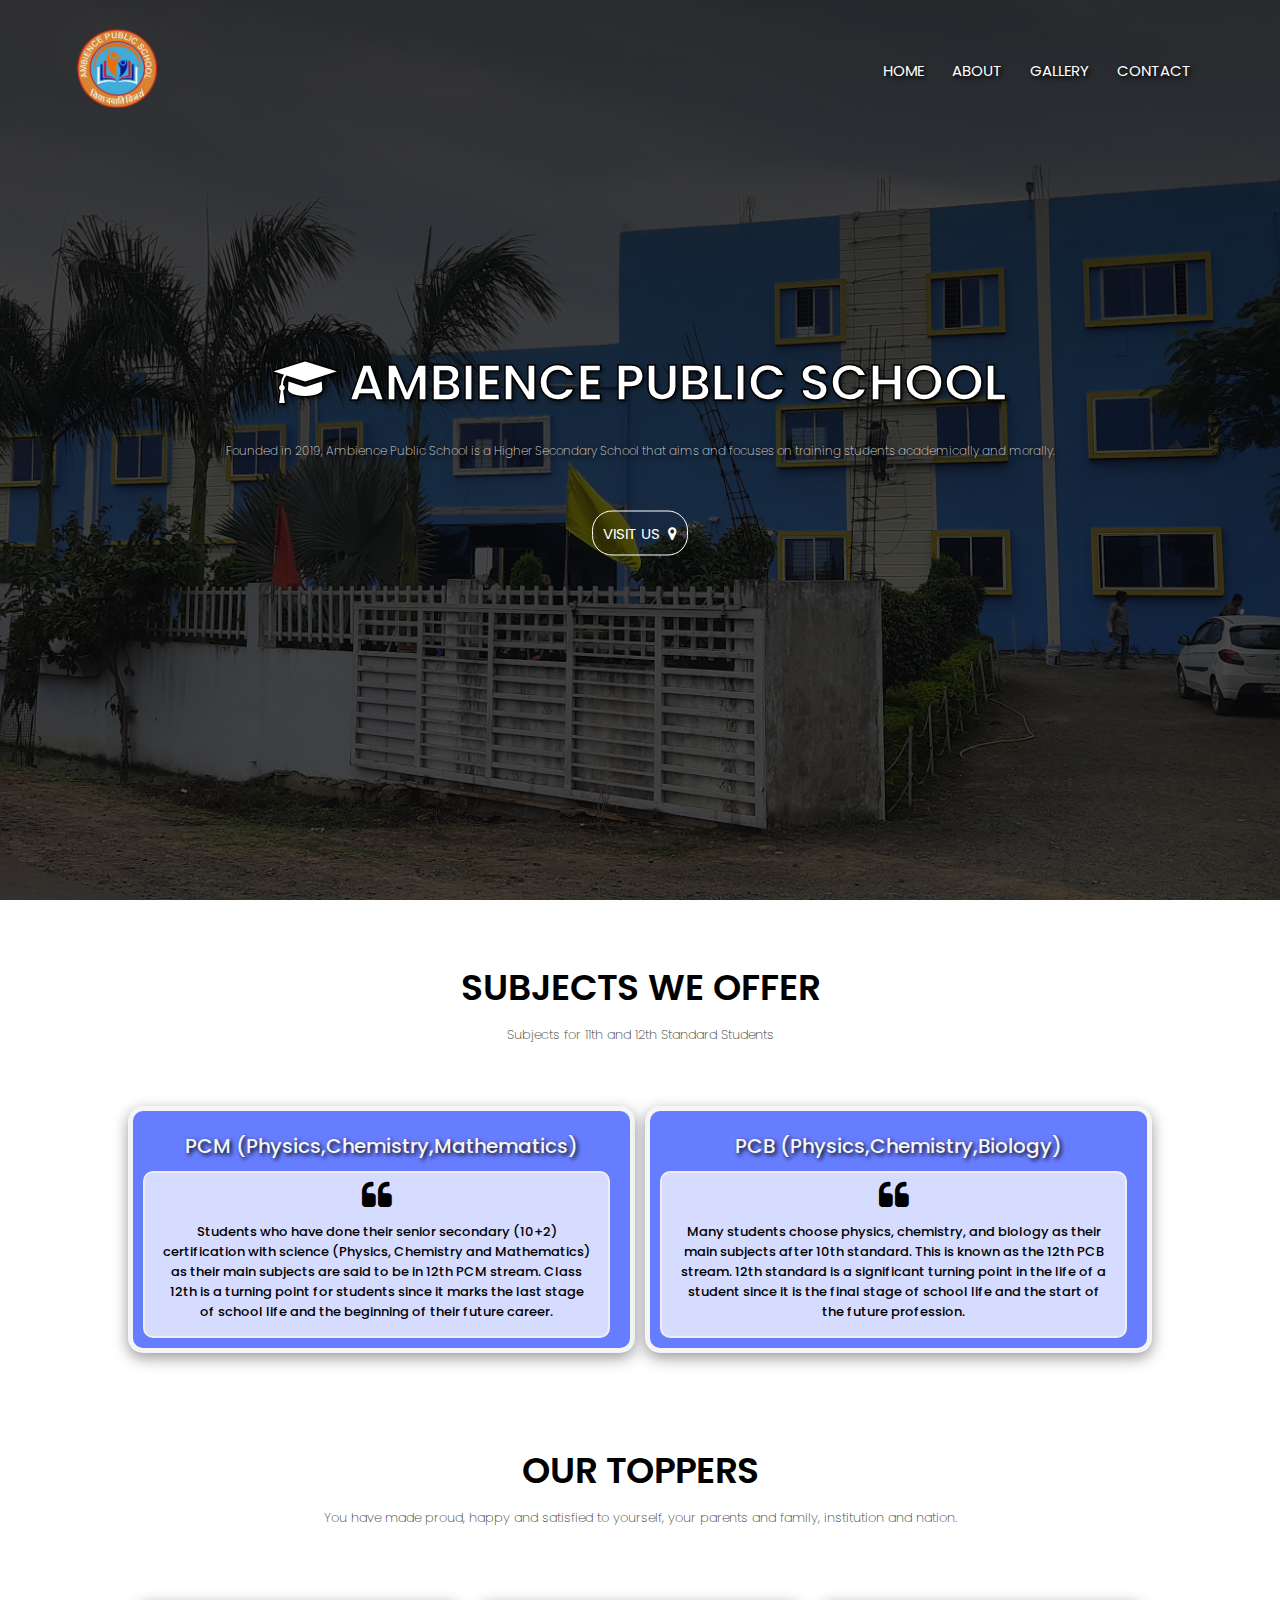
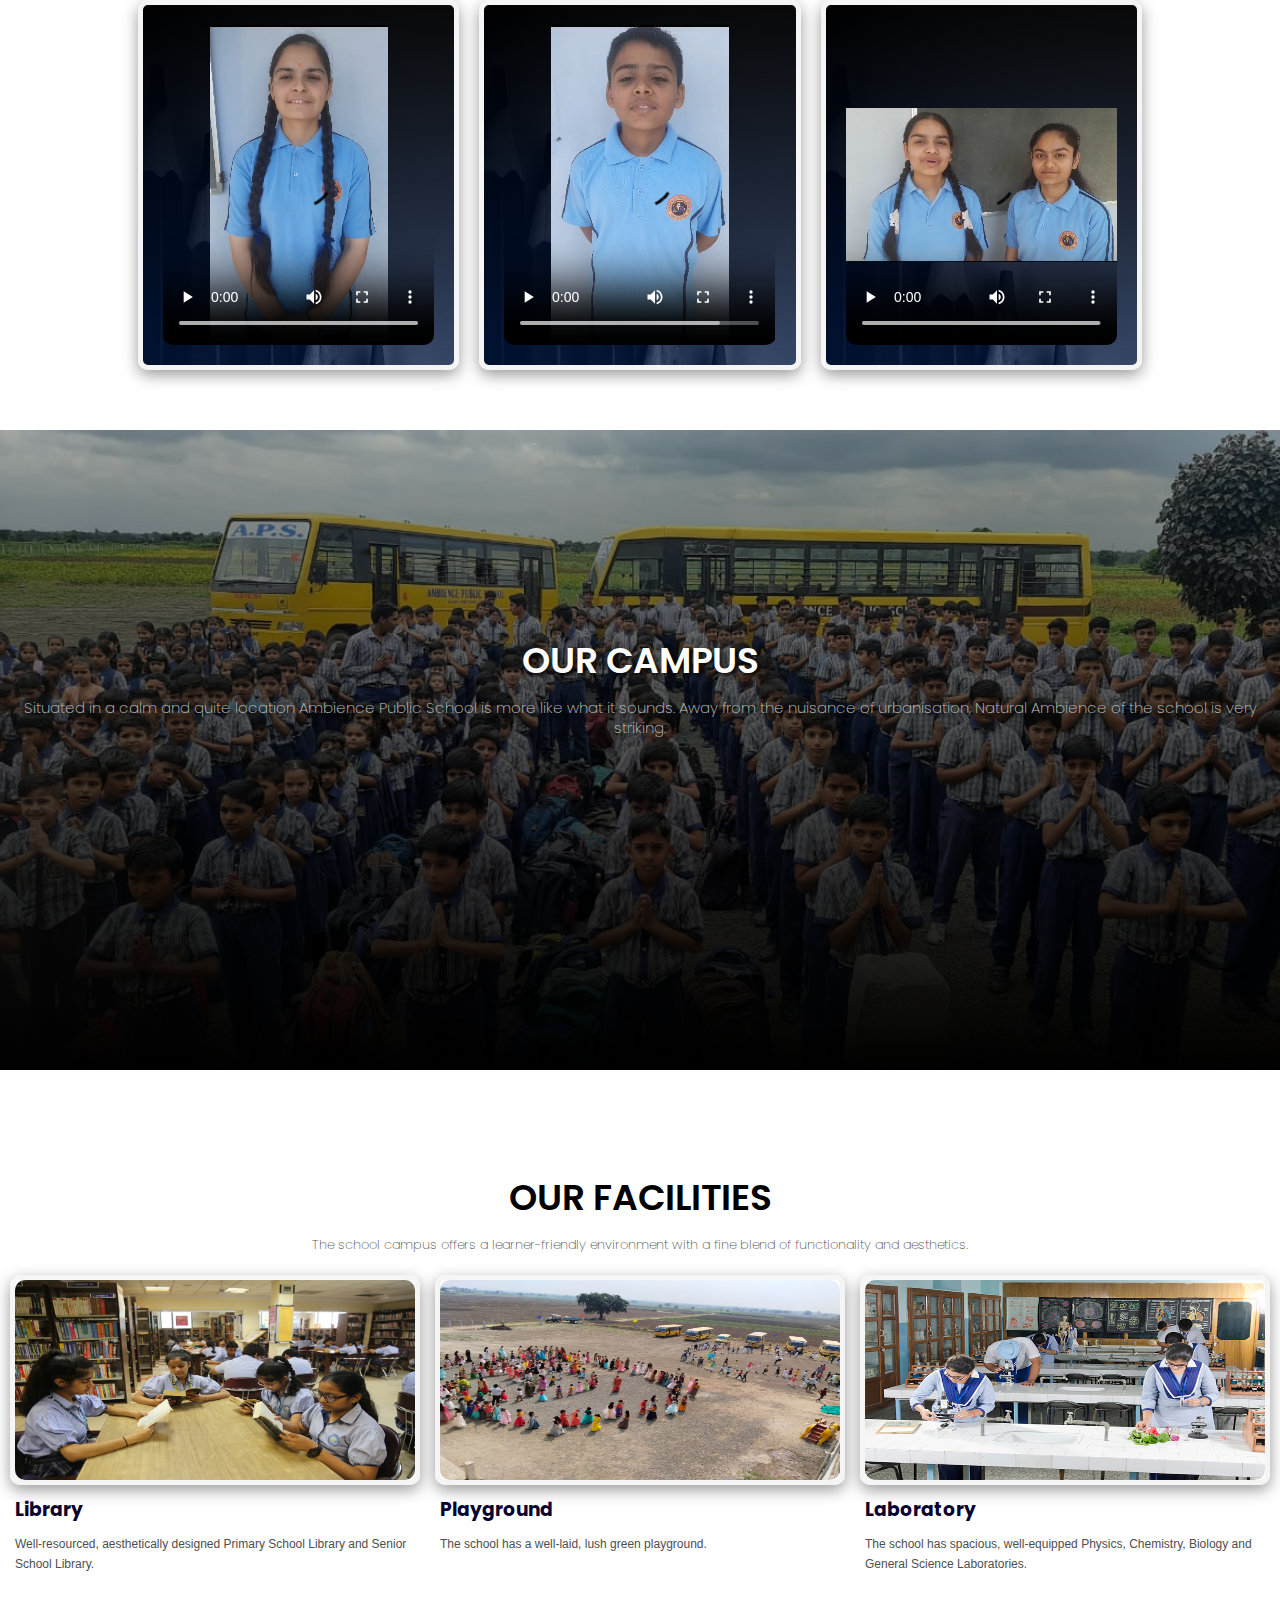
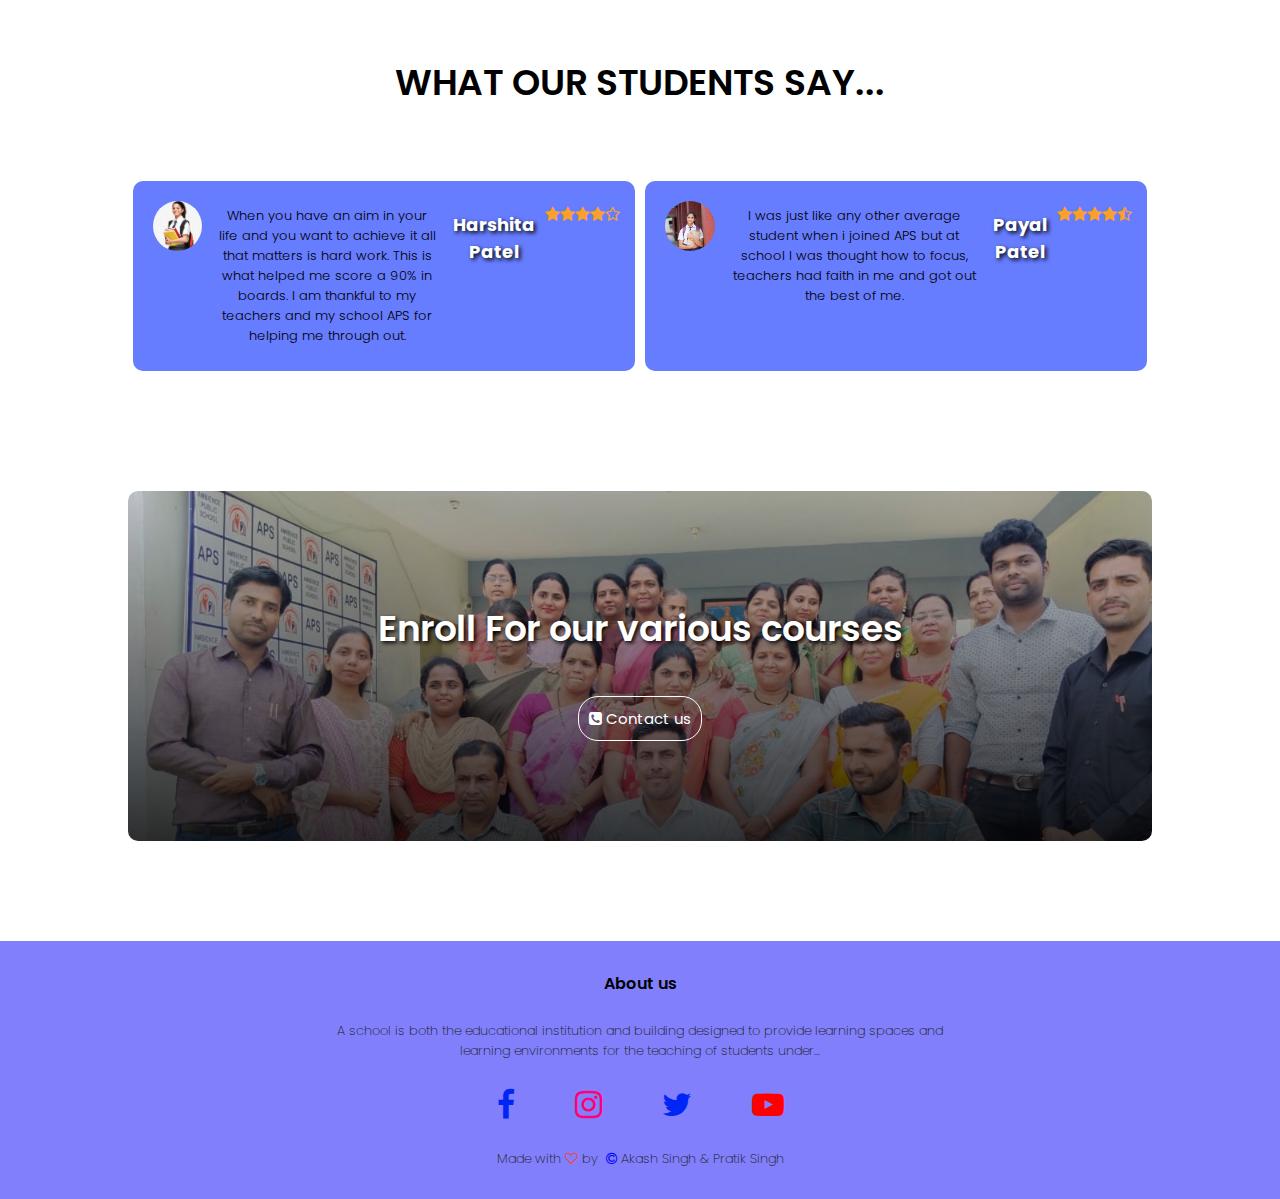
<file: index.html>
<!DOCTYPE html>
<html lang="en">
<head>
    <meta charset="UTF-8">
    <meta name="viewport" content="width=device-width, initial-scale=1.0">
    <title>Ambience Public School</title>
    <link rel="stylesheet" href="style.css">
    <link rel="preconnect" href="https://fonts.googleapis.com">
    <link rel="preconnect" href="https://fonts.gstatic.com" crossorigin>
    <link href="https://fonts.googleapis.com/css2?family=Poppins:ital,wght@0,700;1,400;1,600&display=swap" rel="stylesheet">
     <link rel="stylesheet" href="https://stackpath.bootstrapcdn.com/font-awesome/4.7.0/css/font-awesome.min.css">
</head>
<body>
      <section class="header">
          <nav>
            <a href="index.html"><img src="./img/logo.png" alt=""></a>
            <div class="nav-links" id="navLinks">
                <i class="fa fa-times-circle" onclick="hideMenu()"></i>

                <ul>
                    <li><a href="#">HOME</a></li>
                    <li><a href="About.html">ABOUT</a></li>
                    <li><a href="Gallery.html">GALLERY</a></li>
                    <li><a href="Contact.html">CONTACT</a></li>
                </ul>
            </div>
            <i class="fa fa-tasks" style="color: rgb(255, 255, 255);" onclick="showMenu()"></i>
          </nav>
        
         <div class="text-box">
            <h1><i class="fa fa-graduation-cap" aria-hidden="true"></i> AMBIENCE PUBLIC SCHOOL </h1>
            
            <p class="p">Founded in 2019, Ambience Public School is a Higher Secondary School that aims and focuses on training students academically and morally. </p>
            
            <a href="https://www.google.com/maps/place/AMBIENCE+PUBLIC+SCHOOL/@22.8332725,76.0628598,98m/data=!3m1!1e3!4m14!1m7!3m6!1s0x39631fba2a81c363:0x4382d689009e719d!2sAMBIENCE+PUBLIC+SCHOOL!8m2!3d22.8333852!4d76.0630607!16s%2Fg%2F11fl7bjwnb!3m5!1s0x39631fba2a81c363:0x4382d689009e719d!8m2!3d22.8333852!4d76.0630607!16s%2Fg%2F11fl7bjwnb?hl=en&entry=ttu" class="hero-btn">VISIT US &nbsp;<i class="fa fa-map-marker"></i></a>       
        </div> 


      </section>   
<!-----------------------------------------------Course--------------------------------------------------------------------------------------------------------------->
       

        <section class="course">
    <h1>SUBJECTS WE OFFER</h1>
    <p>Subjects for 11th and 12th Standard Students</p>

    <div class="row">

        <div class="course-col" id="col-1">
            <h3>PCM (Physics,Chemistry,Mathematics)</h3>
            <i class="fa fa-quote-left fa-2x fa-pull-left fa-border" style="color: rgb(0, 0, 0); background-color: rgba(255, 255, 255, 0.733); border-radius: 10px;" aria-hidden="true">
                <p>Students who have done their senior secondary (10+2) certification with science (Physics, Chemistry and Mathematics) as their main subjects are said to be in 12th PCM stream. Class 12th is a turning point for students since it marks the last stage of school life and the beginning of their future career.</p>
            </i>
            
        </div>

        <div class="course-col" id="col-2">
            <h3>PCB (Physics,Chemistry,Biology)</h3>
            <i class="fa fa-quote-left fa-2x fa-pull-left fa-border" style="color: rgb(0, 0, 0); background-color: rgba(255, 255, 255, 0.733); border-radius: 10px;" aria-hidden="true">
                <p>Many students choose physics, chemistry, and biology as their main subjects after 10th standard. This is known as the 12th PCB stream. 12th standard is a significant turning point in the life of a student since it is the final stage of school life and the start of the future profession.</p>
            </i>
        </div>
    </div>
       
</section>



<!------------------------------------------------------------------------------------------------------

        <section class="course">
           <h1>Subjects we Offer</h1>
           <p>Sci High’s unique branding is evident throughout their website. Their brand colors and distinct font is nicely incorporated into the web design.</p>
           
           <div class="row">
                <div class="course-col">
                    <h3>PCB</h3>
                    <i class="fa fa-quote-left fa-2x fa-pull-left fa-border" style="color: rgb(0, 0, 0); background-color: rgba(255, 255, 255, 0.733); border-radius: 10px;" aria-hidden="true"><p>Sci High’s website has dedicated pages for news and events in an easily digestible blog format. Site visitors can scroll through the news page to see recent stories or click through their events calendar to find out about upcoming events.</p></i>
                </div>
                <div class="course-col">
                    <h3>PCM</h3>
                    <i class="fa fa-quote-left fa-2x fa-pull-left fa-border" style="color: rgb(0, 0, 0); background-color: rgba(255, 255, 255, 0.733); border-radius: 10px;" aria-hidden="true"><p>Sci High’s website has dedicated pages for news and events in an easily digestible blog format. Site visitors can scroll through the news page to see recent stories or click through their events calendar to find out about upcoming events.</p></i>
                </div>
                <div class="course-col">
                    <h3>Post Graduation</h3>
                    <i class="fa fa-quote-left fa-2x fa-pull-left fa-border" style="color: rgb(0, 0, 0); background-color: rgba(255, 255, 255, 0.733); border-radius: 10px;" aria-hidden="true"><p>Sci High’s website has dedicated pages for news and events in an easily digestible blog format. Site visitors can scroll through the news page to see recent stories or click through their events calendar to find out about upcoming events.</p></i>
                </div>
           </div>
        </section>
-------------------------------------------->
<!---------------------Our Toppers--------------------------------------------------------------------------------------------------->
        <section class="toppers">
            <h1>OUR TOPPERS</h1>
            <p>You have made proud, happy and satisfied to yourself, your parents and family, institution and nation.</p>
             <div class="row">
                <div class="top-col">
                    <video controls>
                        <source src="./video/VID-20231209-WA0001.mp4" type="video/mp4">
                    </video>
                    <!----<img src="./img/stu4.jpg">
                    <div class="layer">
                        <div class="rank">
                            <h3>Shubham Sharma <br> Class 12th</h3>
                            <h4> 91% <br></h4>
                        </div>
                    </div>--->
                </div>
                <div class="top-col">
                    <video controls>
                        <source src="./video/VID-20231209-WA0000.mp4" type="video/mp4">
                    </video>                   
                    <!----<img src="./img/stu5.jpg">
                    <div class="layer">
                        <div class="rank">
                            <h3>Manshi Verma <br> Class 12th</h3>
                            <h4>88%</h4>
                        </div>
                    </div>---->
                </div>
                <div class="top-col">
                    <video controls>
                        <source src="./video/vid1.mp4" type="video/mp4">
                    </video>
                    <!---------<img src="./img/stu7.jpg">
                    <div class="layer">
                        <div class="rank">
                            <h3>Neha Singh <br> Class 10th</h3>
                            <h4>87.75%</h4>
                        </div>
                    </div>---->
                </div>
             </div>
        </section>  

<!--------Campus--------------------------------------------------------------------------------------------------------------->

<section class="campus">
    <h1>OUR CAMPUS</h1>
    <p>Situated in a calm and quite location Ambience Public School is more like what it sounds. Away from the nuisance of urbanisation, Natural Ambience of the school is very striking.</p>
    
</section>

<!------------------------Facilities---------------------------------------------------------------------------------------->

<section class="facilities">
    <h1>OUR FACILITIES</h1>
    <p>The school campus offers a learner-friendly environment with a fine blend of functionality and aesthetics.</p>

    <div class="gallery-row">
        <div class="facilities-col">
            <img src="./img/LIBRARY.jpg" alt="">
            <h3>Library</h3>
            <p>Well-resourced, aesthetically designed Primary School Library and Senior School Library.</p>
        </div>

        <div class="facilities-col">
            <img src="./img/pic11.jpg" alt="">
            <h3>Playground</h3>
            <p>The school has a well-laid, lush green playground.</p>
        </div>

        <div class="facilities-col">
            <img src="./img/lab.jpg" alt="">
            <h3>Laboratory</h3>
            <p>The school has spacious, well-equipped Physics, Chemistry, Biology and General Science Laboratories.</p>
        </div>
    </div>



</section>




<!------------- JavaScript For Toggle Menu ----------------------------------------------------------------------------------->

<script>
    var navLinks = document.getElementById("navLinks");

    function showMenu(){
        navLinks.style.right="0";
    }

    function hideMenu(){
        navLinks.style.right="-200px";
    }
</script>

<!------------------------testimonials-------------------------------------------------------------------------------------------->

<section class="testimonials">
    <h1>WHAT OUR STUDENTS SAY...</h1>

    <div class="row">

        <div class="testimonial-col">
            <img src="stu4.png" alt="">
            <p>When you have an aim in your life and you want to achieve it all that matters is hard work. This 
                is  what helped  me score  a  90%  in  boards.  I am  thankful  to  my teachers  and my school APS for
                helping me through out.
                </p></i>
            <h3>Harshita Patel</h3>
            <i class="fa fa-star"></i>
            <i class="fa fa-star"></i>
            <i class="fa fa-star"></i>
            <i class="fa fa-star"></i>
            <i class="fa fa-star-o"></i>
        </div>

        <div class="testimonial-col">
            <img src="./img/stu3.jpg" alt="">
            <p>I was just like any other average student when i joined APS but at school I was thought how to 
                focus, teachers had faith in me and got out the best of me.</p></i>
            <h3>Payal Patel</h3>
            <i class="fa fa-star"></i>
            <i class="fa fa-star"></i>
            <i class="fa fa-star"></i>
            <i class="fa fa-star"></i>
            <i class="fa fa-star-half-o"></i>
        </div>
    </div>
       
</section>

<!--------Call To cation ------------------------------------------------------------------------------------------------------>

<section class="cta">
    <h1>Enroll For our various courses</h1>
    <a href="Contact.html" class="hero-btn"><i class="fa fa-phone-square"></i> Contact us</a>
</section>

<!--------------Footer-------------------------------------------------------------------------------------------------------------->

<section class="footer">
     <h4>About us</h4>
     <p>A school is both the educational institution and building designed to provide learning spaces and <br> learning environments for the teaching of students under...</p>
     <div class="icons">
        <i class="fa fa-facebook fa-2x"></i>
        <a href="https://www.instagram.com/ambiencepublicschool_2019/?igsh=YzVkODRmOTdmMw%3D%3D"><i class="fa fa-instagram fa-2x"></i></a>
        <i class="fa fa-twitter fa-2x"></i>
        <a href="https://www.youtube.com/@ambiencepublicschool"><i class="fa fa-youtube-play fa-2x"  aria-hidden="true"></i></a>
     </div>
     <p>Made with <i class="fa fa-heart-o"></i> by &nbsp;<i class="fa fa-copyright" style="color: blue;" aria-hidden="true"></i>
        Akash Singh & Pratik Singh</p>
    </section>


</body>
</html>
</file>
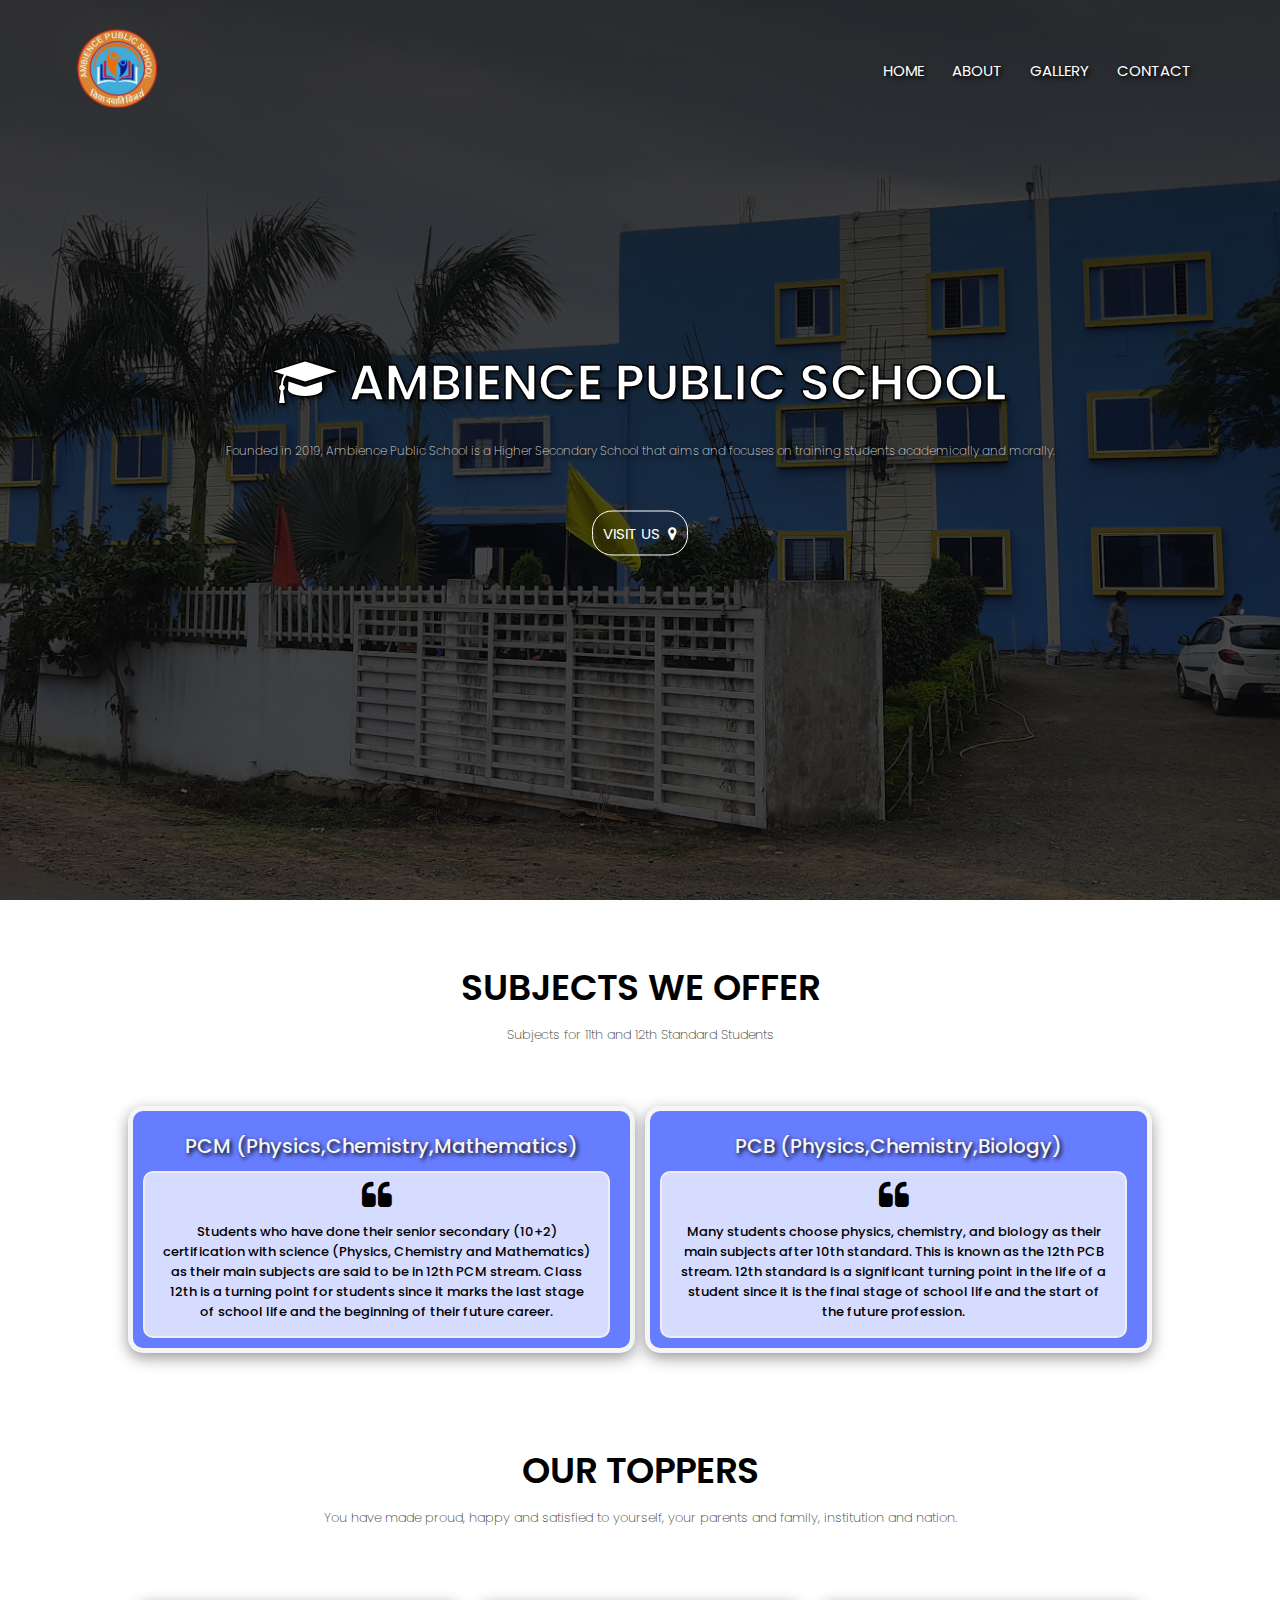
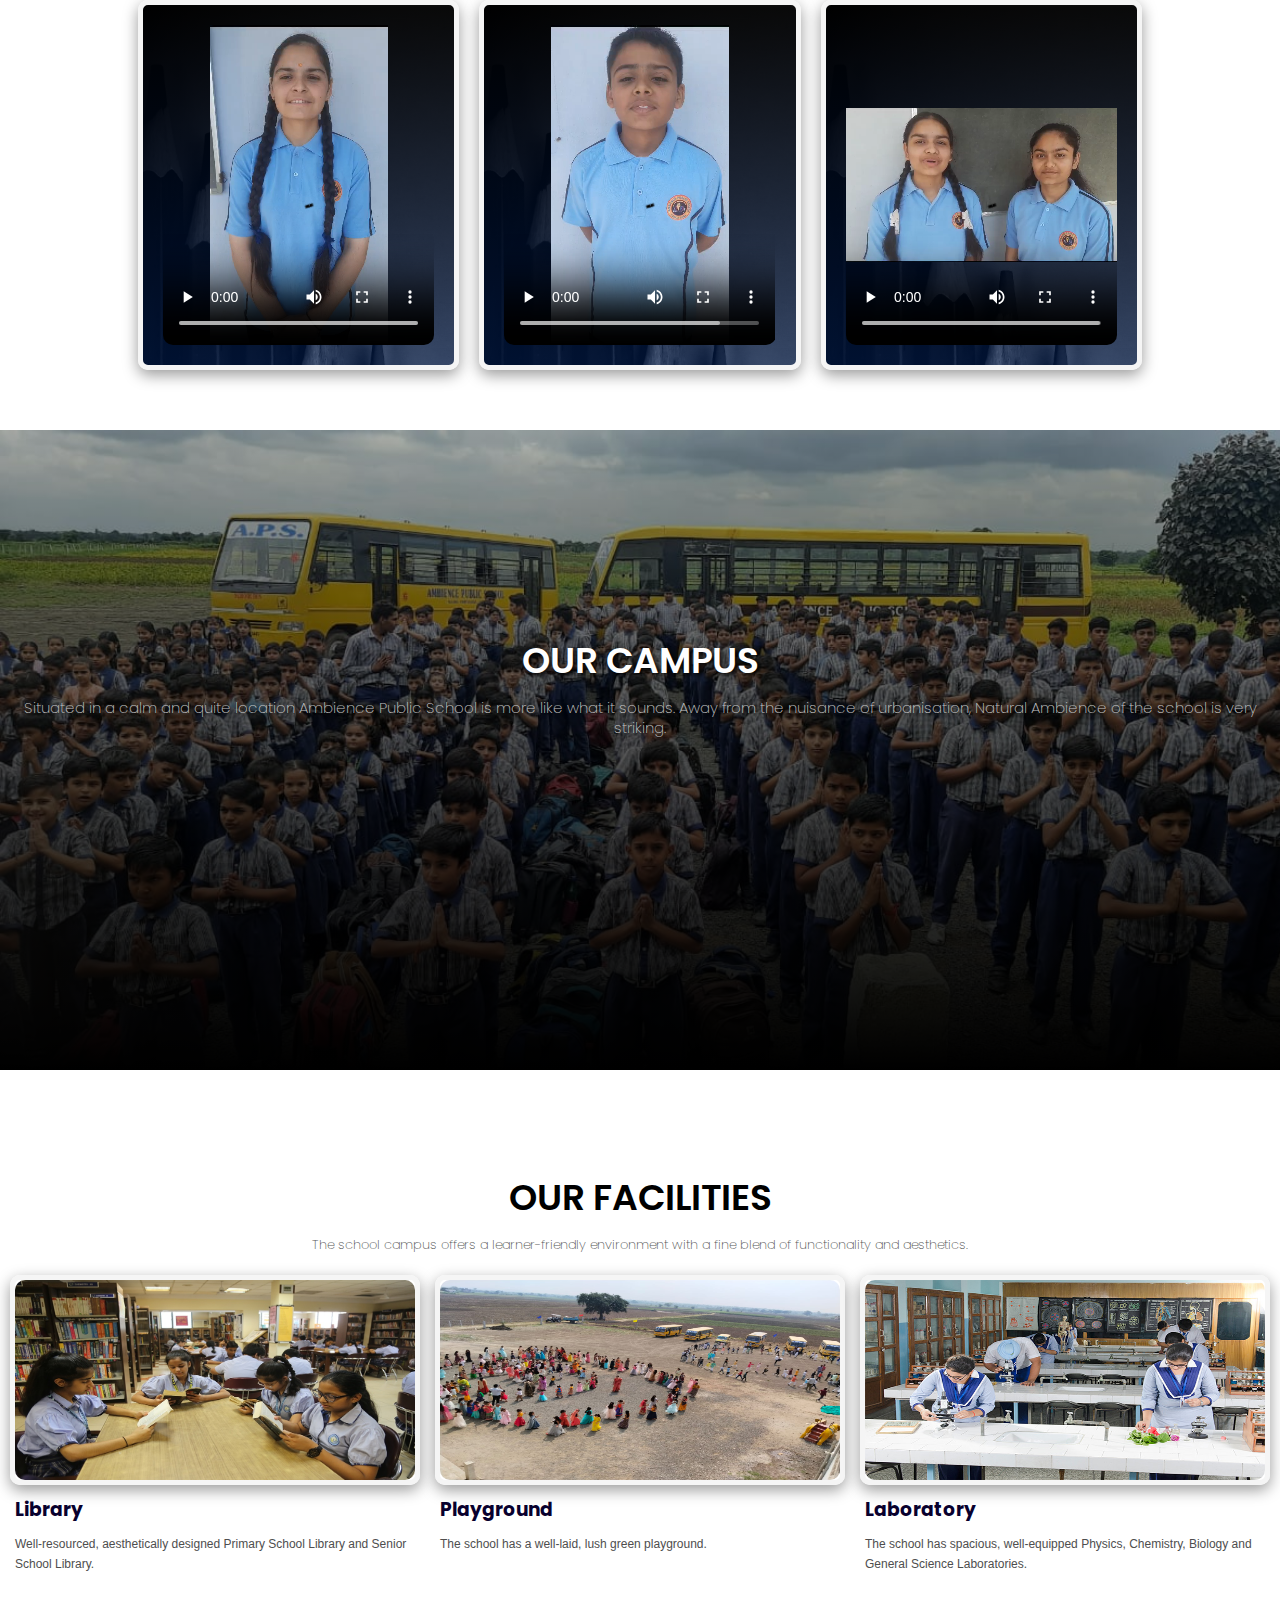
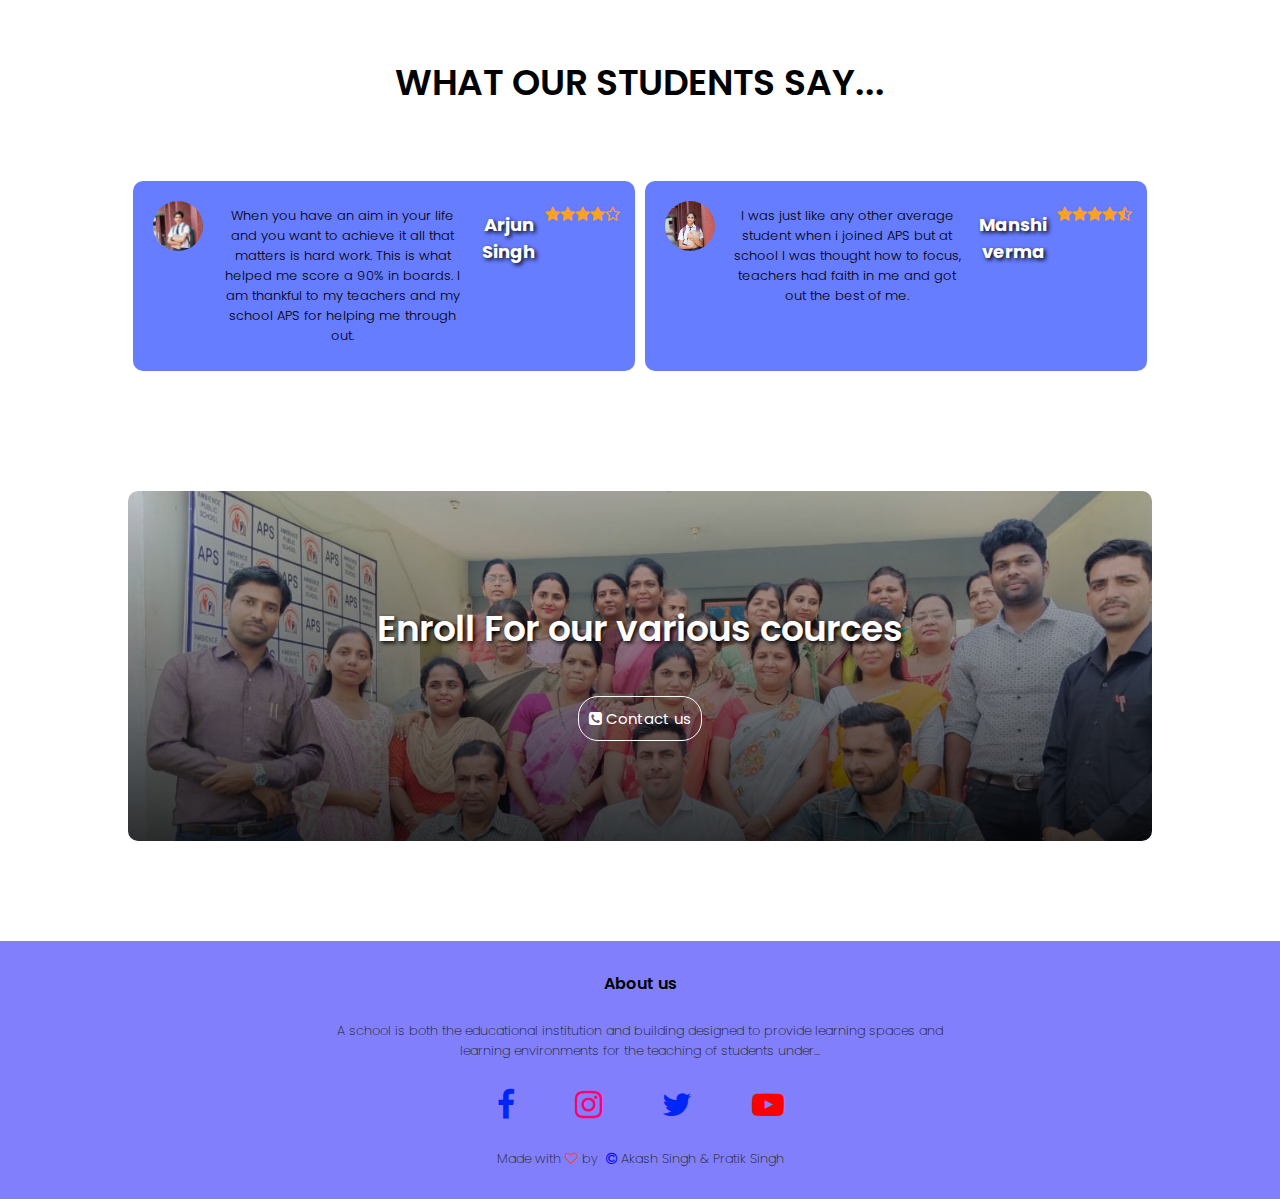
<file: Home.html>
<!DOCTYPE html>
<html lang="en">
<head>
    <meta charset="UTF-8">
    <meta name="viewport" content="width=device-width, initial-scale=1.0">
    <title>Ambience Public School</title>
    <link rel="stylesheet" href="style.css">
    <link rel="preconnect" href="https://fonts.googleapis.com">
    <link rel="preconnect" href="https://fonts.gstatic.com" crossorigin>
    <link href="https://fonts.googleapis.com/css2?family=Poppins:ital,wght@0,700;1,400;1,600&display=swap" rel="stylesheet">
     <link rel="stylesheet" href="https://stackpath.bootstrapcdn.com/font-awesome/4.7.0/css/font-awesome.min.css">
</head>
<body>
      <section class="header">
          <nav>
            <a href="Home.html"><img src="./img/logo.png" alt=""></a>
            <div class="nav-links" id="navLinks">
                <i class="fa fa-times-circle" onclick="hideMenu()"></i>

                <ul>
                    <li><a href="#">HOME</a></li>
                    <li><a href="About.html">ABOUT</a></li>
                    <li><a href="Gallery.html">GALLERY</a></li>
                    <li><a href="Contact.html">CONTACT</a></li>
                </ul>
            </div>
            <i class="fa fa-tasks" style="color: rgb(255, 255, 255);" onclick="showMenu()"></i>
          </nav>
        
         <div class="text-box">
            <h1><i class="fa fa-graduation-cap" aria-hidden="true"></i> AMBIENCE PUBLIC SCHOOL </h1>
            
            <p class="p">Founded in 2019, Ambience Public School is a Higher Secondary School that aims and focuses on training students academically and morally. </p>
            
            <a href="https://www.google.com/maps/place/AMBIENCE+PUBLIC+SCHOOL/@22.8332725,76.0628598,98m/data=!3m1!1e3!4m14!1m7!3m6!1s0x39631fba2a81c363:0x4382d689009e719d!2sAMBIENCE+PUBLIC+SCHOOL!8m2!3d22.8333852!4d76.0630607!16s%2Fg%2F11fl7bjwnb!3m5!1s0x39631fba2a81c363:0x4382d689009e719d!8m2!3d22.8333852!4d76.0630607!16s%2Fg%2F11fl7bjwnb?hl=en&entry=ttu" class="hero-btn">VISIT US &nbsp;<i class="fa fa-map-marker"></i></a>       
        </div> 


      </section>   
<!-----------------------------------------------Course--------------------------------------------------------------------------------------------------------------->
       

        <section class="course">
    <h1>SUBJECTS WE OFFER</h1>
    <p>Subjects for 11th and 12th Standard Students</p>

    <div class="row">

        <div class="course-col" id="col-1">
            <h3>PCM (Physics,Chemistry,Mathematics)</h3>
            <i class="fa fa-quote-left fa-2x fa-pull-left fa-border" style="color: rgb(0, 0, 0); background-color: rgba(255, 255, 255, 0.733); border-radius: 10px;" aria-hidden="true">
                <p>Students who have done their senior secondary (10+2) certification with science (Physics, Chemistry and Mathematics) as their main subjects are said to be in 12th PCM stream. Class 12th is a turning point for students since it marks the last stage of school life and the beginning of their future career.</p>
            </i>
            
        </div>

        <div class="course-col" id="col-2">
            <h3>PCB (Physics,Chemistry,Biology)</h3>
            <i class="fa fa-quote-left fa-2x fa-pull-left fa-border" style="color: rgb(0, 0, 0); background-color: rgba(255, 255, 255, 0.733); border-radius: 10px;" aria-hidden="true">
                <p>Many students choose physics, chemistry, and biology as their main subjects after 10th standard. This is known as the 12th PCB stream. 12th standard is a significant turning point in the life of a student since it is the final stage of school life and the start of the future profession.</p>
            </i>
        </div>
    </div>
       
</section>



<!------------------------------------------------------------------------------------------------------

        <section class="course">
           <h1>Subjects we Offer</h1>
           <p>Sci High’s unique branding is evident throughout their website. Their brand colors and distinct font is nicely incorporated into the web design.</p>
           
           <div class="row">
                <div class="course-col">
                    <h3>PCB</h3>
                    <i class="fa fa-quote-left fa-2x fa-pull-left fa-border" style="color: rgb(0, 0, 0); background-color: rgba(255, 255, 255, 0.733); border-radius: 10px;" aria-hidden="true"><p>Sci High’s website has dedicated pages for news and events in an easily digestible blog format. Site visitors can scroll through the news page to see recent stories or click through their events calendar to find out about upcoming events.</p></i>
                </div>
                <div class="course-col">
                    <h3>PCM</h3>
                    <i class="fa fa-quote-left fa-2x fa-pull-left fa-border" style="color: rgb(0, 0, 0); background-color: rgba(255, 255, 255, 0.733); border-radius: 10px;" aria-hidden="true"><p>Sci High’s website has dedicated pages for news and events in an easily digestible blog format. Site visitors can scroll through the news page to see recent stories or click through their events calendar to find out about upcoming events.</p></i>
                </div>
                <div class="course-col">
                    <h3>Post Graduation</h3>
                    <i class="fa fa-quote-left fa-2x fa-pull-left fa-border" style="color: rgb(0, 0, 0); background-color: rgba(255, 255, 255, 0.733); border-radius: 10px;" aria-hidden="true"><p>Sci High’s website has dedicated pages for news and events in an easily digestible blog format. Site visitors can scroll through the news page to see recent stories or click through their events calendar to find out about upcoming events.</p></i>
                </div>
           </div>
        </section>
-------------------------------------------->
<!---------------------Our Toppers--------------------------------------------------------------------------------------------------->
        <section class="toppers">
            <h1>OUR TOPPERS</h1>
            <p>You have made proud, happy and satisfied to yourself, your parents and family, institution and nation.</p>
             <div class="row">
                <div class="top-col">
                    <video controls>
                        <source src="./video/VID-20231209-WA0001.mp4" type="video/mp4">
                    </video>
                    <!----<img src="./img/stu4.jpg">
                    <div class="layer">
                        <div class="rank">
                            <h3>Shubham Sharma <br> Class 12th</h3>
                            <h4> 91% <br></h4>
                        </div>
                    </div>--->
                </div>
                <div class="top-col">
                    <video controls>
                        <source src="./video/VID-20231209-WA0000.mp4" type="video/mp4">
                    </video>                   
                    <!----<img src="./img/stu5.jpg">
                    <div class="layer">
                        <div class="rank">
                            <h3>Manshi Verma <br> Class 12th</h3>
                            <h4>88%</h4>
                        </div>
                    </div>---->
                </div>
                <div class="top-col">
                    <video controls>
                        <source src="./video/vid1.mp4" type="video/mp4">
                    </video>
                    <!---------<img src="./img/stu7.jpg">
                    <div class="layer">
                        <div class="rank">
                            <h3>Neha Singh <br> Class 10th</h3>
                            <h4>87.75%</h4>
                        </div>
                    </div>---->
                </div>
             </div>
        </section>  

<!--------Campus--------------------------------------------------------------------------------------------------------------->

<section class="campus">
    <h1>OUR CAMPUS</h1>
    <p>Situated in a calm and quite location Ambience Public School is more like what it sounds. Away from the nuisance of urbanisation, Natural Ambience of the school is very striking.</p>
    
</section>

<!------------------------Facilities---------------------------------------------------------------------------------------->

<section class="facilities">
    <h1>OUR FACILITIES</h1>
    <p>The school campus offers a learner-friendly environment with a fine blend of functionality and aesthetics.</p>

    <div class="gallery-row">
        <div class="facilities-col">
            <img src="./img/LIBRARY.jpg" alt="">
            <h3>Library</h3>
            <p>Well-resourced, aesthetically designed Primary School Library and Senior School Library.</p>
        </div>

        <div class="facilities-col">
            <img src="./img/pic11.jpg" alt="">
            <h3>Playground</h3>
            <p>The school has a well-laid, lush green playground.</p>
        </div>

        <div class="facilities-col">
            <img src="./img/lab.jpg" alt="">
            <h3>Laboratory</h3>
            <p>The school has spacious, well-equipped Physics, Chemistry, Biology and General Science Laboratories.</p>
        </div>
    </div>



</section>




<!------------- JavaScript For Toggle Menu ----------------------------------------------------------------------------------->

<script>
    var navLinks = document.getElementById("navLinks");

    function showMenu(){
        navLinks.style.right="0";
    }

    function hideMenu(){
        navLinks.style.right="-200px";
    }
</script>

<!------------------------testimonials-------------------------------------------------------------------------------------------->

<section class="testimonials">
    <h1>WHAT OUR STUDENTS SAY...</h1>

    <div class="row">

        <div class="testimonial-col">
            <img src="./img/stu2.jpg" alt="">
            <p>When you have an aim in your life and you want to achieve it all that matters is hard work. This 
                is  what helped  me score  a  90%  in  boards.  I am  thankful  to  my teachers  and my school APS for
                helping me through out.
                </p></i>
            <h3>Arjun Singh</h3>
            <i class="fa fa-star"></i>
            <i class="fa fa-star"></i>
            <i class="fa fa-star"></i>
            <i class="fa fa-star"></i>
            <i class="fa fa-star-o"></i>
        </div>

        <div class="testimonial-col">
            <img src="./img/stu3.jpg" alt="">
            <p>I was just like any other average student when i joined APS but at school I was thought how to 
                focus, teachers had faith in me and got out the best of me.</p></i>
            <h3>Manshi verma</h3>
            <i class="fa fa-star"></i>
            <i class="fa fa-star"></i>
            <i class="fa fa-star"></i>
            <i class="fa fa-star"></i>
            <i class="fa fa-star-half-o"></i>
        </div>
    </div>
       
</section>

<!--------Call To cation ------------------------------------------------------------------------------------------------------>

<section class="cta">
    <h1>Enroll For our various cources</h1>
    <a href="Contact.html" class="hero-btn"><i class="fa fa-phone-square"></i> Contact us</a>
</section>

<!--------------Footer-------------------------------------------------------------------------------------------------------------->

<section class="footer">
     <h4>About us</h4>
     <p>A school is both the educational institution and building designed to provide learning spaces and <br> learning environments for the teaching of students under...</p>
     <div class="icons">
        <i class="fa fa-facebook fa-2x"></i>
        <a href="https://www.instagram.com/ambiencepublicschool_2019/?igsh=YzVkODRmOTdmMw%3D%3D"><i class="fa fa-instagram fa-2x"></i></a>
        <i class="fa fa-twitter fa-2x"></i>
        <a href="https://www.youtube.com/@ambiencepublicschool"><i class="fa fa-youtube-play fa-2x"  aria-hidden="true"></i></a>
     </div>
     <p>Made with <i class="fa fa-heart-o"></i> by &nbsp;<i class="fa fa-copyright" style="color: blue;" aria-hidden="true"></i>
        Akash Singh & Pratik Singh</p>
    </section>


</body>
</html>
</file>
<file: style.css>
*{
    margin: 0;
    padding: 0;
    font-family: 'Poppins', sans-serif;
}
body{
    background-color: #ffffffa8 ;
}
.header{
    min-height: 100vh;
    width: 100%;
    background-image: linear-gradient(rgba(0, 0, 0, 0.8),rgba(0, 0, 0, 0.6)),url(img/picture6.jpg);
    background-size: 100%;
    background-position: center;
    background-size: cover;
    position: relative;
}
nav{
    display: flex;
    padding: 2% 6%;
    justify-content: space-between;
    align-items: center;
}
nav img{
    width: 80px;
    
}
.nav-links{
    flex: 1;
    text-align: right;
}
.nav-links ul li{
     list-style: none;
     display: inline-block;
     padding: 8px 12px ;
     position: relative;
}
.nav-links ul li a{
     color: white;
     text-decoration: none;
     font-size: 15px;
     text-shadow: 2px 2px 4px #000000fd;

}
.nav-links ul li::after{
    content: '';
    width: 0%;
    height: 2px;
    background: #5236f4;
    display: block;
    margin: auto;
    transition: 0.5s;
}
.nav-links ul li:hover::after{
   width: 100%;

}
.text-box{
    width: 100%;
    color: white;
    position: absolute;
    top: 50%;
    left: 50%;
    transform: translate(-50%,-50%);
    text-align: center;
}

.text-box p{
    font-size: 12px;
    margin: 10px 0 40px;
    color: rgb(211, 211, 211);
    text-shadow: 2px 2px 4px #000000;
}
.text-box h1{
    font-size: 50px;
    text-shadow: 2px 2px 4px #000000ad;
    -webkit-text-stroke-width: 1.5px;
    -webkit-text-stroke-color: rgb(0, 0, 0);
}
.hero-btn{
    display: inline-block;
    text-decoration: none;
    color: white;
    border: 1px solid white;
    padding: 10px;
    font-size: 15px;
    background: transparent;
    position: relative;
    cursor: pointer;
    border-radius: 20px;
}
.hero-btn:hover{
    border: 1px solid red;
    background: red;
    transition: 0.8s;
    border: 1px solid white;
}

nav .fa{
    display: none;
}

@media(max-width: 700px){
    .header{
        min-height: 80vh;
        width: 100%;
        background-image: linear-gradient(rgba(0, 0, 0, 0.8),rgba(0, 0, 0, 0.6)),url(img/picture9.jpg);
        background-position: center;
        background-size: 100% 100%;
        position: relative;
    }

    .text-box h1{
        font-size: 20px;
        -webkit-text-stroke-width: 1px;
    -webkit-text-stroke-color: rgb(0, 0, 0);
    }
    .nav-links ul li{
        display: block;
        
    }
    .nav-links {
        background-image: linear-gradient(rgba(0, 0, 0, 0.5),#0400f880),url(img/Picture1.jpg);  
        background-size: 600px;  
        position: fixed;
        height: 100vh;
        width: 150px;
        top: 0;
        right: -200px;
        text-align: left;
        z-index: 2;
        transition: 1s;
        
    }
    nav .fa{
        display: block;
        color: #fff;
        margin: 10px;
        font-size: 22px;
        cursor: pointer;
    }
    .nav-links ul{
        padding: 30px;
    }
}
/*------------Course--------------------------------------------------------------------------------------------------------*/

.course{
    width: 80%;
    margin: auto;
    padding-top: 60px ;
    text-align: center;
}
h1{
    font-size: 36px;
    font-weight: 600;
}
p{
    color: rgb(59, 59, 59);
    font-size: 20px;
    font-weight: 200;
    line-height: 20px;
    padding: 10px;
    font-size: small;
}

.course-col{
    flex-basis: 70%;
    background: #677dff;
    box-shadow: 0 5px 15px rgba(0, 0, 0, 0.4);
    border: 5px solid whitesmoke;
    border-radius: 15px;
    margin-bottom: 40px;
    padding: 10px 10px;
    transition: 0.5s;
}
#col-1{
    margin-right: 10px;
}

.course-col h3{
    color: whitesmoke;
    text-align: center;
    font-weight: 500;
    margin: 10px 0;
    font-size: 20px;
    text-shadow: 2px 2px 4px #000000;
}
.row{
    margin-top: 5%;
    display: flex;
    justify-content: space-between;
}

.course-col p{
    font-size: small;
    color: rgb(0, 0, 0);
    font-weight: 500;
}

.course-col:hover{
    box-shadow: 0px 10px 20px 0px rgba(0, 0, 0, 0.8); 
}

.row .course-col img{
    width: 100px;
    height: 100px;
    border-radius: 10%;
    margin-top: 20px;
}

@media (max-width: 700px){
    .row{
        flex-direction: column;
    }
   .course-col{
    flex-basis: 25%;
    background: #0400f880;
    border-radius: 8px;
    margin-bottom: 5%;
    padding: 15px 8px;
   }
   .course-col h3{
    font-weight: 300;
    margin: 10px 0;
    font-size: 15px;
    text-shadow: 2px 2px 4px #000000;
}
}

/*---------Toppers-------------------------------------------------------------------------------------------------------*/

.toppers{
    
    width: 80%;
    margin: auto;
    text-align: center;
    padding-top: 50px;
    padding-bottom: 50px;
}
.toppers p{
    color: rgb(66, 66, 66);
    font-size: small;
}

.top-col{
    background-image: linear-gradient(rgba(0, 0, 0, 0.8),rgba(0, 48, 136, 0.356)),url(img/Picture1.jpg);
    background-size: 700px;
    padding: 20px;
    margin: 10px;
    display: inline-block;
    width: 130px;
    height: 320px;
    flex-basis: 30%;
    border: 5px solid whitesmoke;
    border-radius: 10px;
    position: relative;
    overflow: hidden;
    box-shadow: 0 5px 15px rgba(0, 0, 0, 0.4);
}
.top-col video{
    width: 100%;
    height: 100%;
    border-radius: 10px;
    margin-bottom: 30px;
}

/*
.layer{
    background: transparent;
    height: 500px;
    width: 100%;
    position: absolute;
    top: 0;
    left: 0;
    transition-duration: 0.8s;  
}

.layer:hover{
    background: linear-gradient(rgba(0, 0, 0, 0.5),rgba(0, 0, 0, 0.7));
    transition-duration: 0.8s;  

}


.rank {
    
    padding-top: 120%;
    color: #03030300;
    
}
.rank h4{
    color:  #03030300;
    font-size: large;
    transition-duration: 0.8s;  
}
.rank h3{
    font-size: x-large;
    color: #30303000;
    transition-duration: 0.8s;  
    box-shadow: none;
}

.rank:hover h3{
    color: white;
    font-size: large;
}
.rank:hover h4{
    color: white;
    font-size: medium;
}

@media(max-width: 700px){
    .rank h3{
        font-size: medium;
        
        
    }
    .rank:hover h4{
        font-size: smaller;
       
    }
    .rank {
    
        padding-top: 100%;
        color: #000000;
        transition-duration: 0.7s;  
    }
    .top-col img{
        width: 100%;
        height: 500px;
    }
    
} */

@media(max-width: 700px){
    .top-col{
        width: 80%;
        height: 10%;
    }
    .top-col video{
        width: 100%;
        height: 300px;
    }

}


/*---------campus----------------------------------------------------------------------------------------------------------*/

.campus{
    min-height: 60vh;
    width: 100%;
    margin: auto;
    text-align: center;
    padding-top: 50px;
    background-image: linear-gradient(rgba(0, 0, 0, 0.3),rgb(0, 0, 0)),url(img/pic9.jpg);
    padding-bottom: 50px; 
    background-size: cover;
    position: relative;
}
.campus h1{
    color: white;
    padding-top: 12% ;   
    text-shadow: 2px 2px 4px #000000;
}
.campus p{
    color: rgb(196, 196, 196);
    font-size: 15px;
    text-shadow: 2px 2px 4px #000000;
}
@media(max-width: 700px){
    .campus h1{
        padding-top: 25% ;   
    }

    .campus p{
        font-size: 12px;
    }

    .campus{
        background-size: 100% 100%;
        min-height: 50vh;
        width: 100%;
    }
}


/*---------facilities------------------------------------------------------------------------------------------------------*/

.facilities{
    width: 100%;
    margin: auto;
    text-align: center;
    padding-top: 100px;
}

.gallery-row{
    display: flex;
    flex-basis: 45%;
    flex-wrap: wrap;
    justify-content: space-between;
    gap: 30px;
    padding: 15px;
}

.facilities p{
    font-size: small;
    color: rgb(87, 87, 87);
}

.facilities-col{
    height: 200px;
    width: 400px;
    box-shadow: 0 5px 15px rgba(0, 0, 0, 0.4);
    border: 5px solid whitesmoke;
    border-radius: 10px;
    margin-bottom: 100px;
}

.facilities-col h3{
    margin-top: 8px;
    color: #08002e;
    margin-bottom: 10px;
    text-align: left;    
}

.facilities-col img{
    width: 100%;
    height: 100%;
    border-radius: 10px;
}

.facilities-col p{
    padding: 0;
    font-size: 12px;
    font-weight: 5px;
    color: rgb(78, 78, 78);
    margin-bottom: 10px;
    font-family: Arial, Helvetica, sans-serif;
    text-align: left;
}

@media(max-width: 700px){
        .row{
            flex-direction: column;
        }
        .gallery-row{
            display: flex;
            flex-basis: 40%;
            flex-wrap: wrap;
            justify-content: space-between;
            gap: 30px;
            padding: 10px;
        }
       
        .facilities-col img{
            width: 100%;
            height: 100%;
            border-radius: 10px;
        }
    .facilities-col h3{
        margin-top: 16px;
        margin-bottom: 8px;
        text-align: left;
        font-size: large;    
    }

    .facilities-col p{
        font-size: smaller;  
    }
}


/*---------testimonials--------------------------------------------------------------------------------------------------*/

.testimonials{
    width: 80%;
    margin: auto;
    padding-top: 60px ;
    text-align: center;
}

.testimonials p{
    color: rgb(88, 88, 88);
}

.testimonial-col{
    border-radius: 10px;
    text-align: center;
    background-color: #677dff;
    padding: 15px;
    cursor: pointer;
    display: flex;
    flex-basis: 100%;
    margin-top: 20px;
    margin-bottom: 20px;
    margin-left: 5px;
    margin-right: 5px;
}

.testimonial-col img{
    height: 50px;
    width: 50px;
    margin: 5px;
    border-radius: 50%;
}

.testimonial-col p{
    color: black;
    font-weight: 300;
    text-align: center;
}

.testimonial-col h3{  
    margin-top: 15px;
    text-align: center;
    font-size: large;
    color: white;
    text-shadow: 2px 2px 4px #000000;
    margin-left: 5px;
    margin-right: 10px;
}

.testimonial-col .fa{
    color: hsl(34, 98%, 57%);
    margin-top: 10px;
}

@media(max-width: 700px){
    .testimonials{
        width: 80%;
        margin-top: 30px;
        padding-top: 50px ;
        text-align: center;
    }

    .testimonial-col{
        margin: 10px;
        padding: 8px;
    }
    .testimonial-col img{
        height: 50px;
        width: 50px;
    }
    .testimonial-col p{
        font-size: smaller;
    }
    
    .testimonial-col h3{
        font-size: medium;
    }
}

/*---------Call to action---------------------------------------------------------------------------------------------------*/

.cta{
    margin: 100px auto;
    width: 80%;
    background-image: linear-gradient(rgba(0, 0, 0, 0.178),rgba(0, 0, 0, 0.8)),url(img/img1.jpg);
    background-position: center;
    background-size: cover;
    border-radius: 10px;
    padding: 100px 0;
    text-align: center;
    background-position-y: 25%;
}

.cta h1{
   
    color: #fff;
    margin-bottom: 30px;
    padding: 10px;
    text-shadow: 2px 2px 4px #000000;
   
}
.cta p{
    color: rgb(77, 77, 77);
    text-shadow: 2px 2px 4px #000000;
}

@media (max-width:700px){
    .cta h1{
        font-size: 24px;
    }
}


/*---Footer section -----------------------------------------------------------------------------------------------------------*/

.footer{
    width: 100%;
    text-align: center;
    padding: 20px 0;
    background-color: #0400f880;
}

.footer h4{
    margin-bottom: 15px;
    margin-top: 10px;
    font-weight: 600;

}

.footer p{
    color: rgb(32, 32, 32);
}

.icons .fa{
    margin: 0 10px;
    cursor: pointer;
    padding: 18px;
    size-adjust: 100px;
}
.fa-facebook{
    color: #0025f7;
}
.fa-heart-o{
    color: #f44336;
}
.fa-twitter{
    color: #0025f7;
}
.fa-instagram{
    color: #ff0077;
}
.fa-youtube-play{
    color: #ff0000;
}

/*---------------------about us page----------------------------------------------------------------------------------------*/

.sub-header{
    height: 80vh;
    width: 100%;
    background-image: linear-gradient(rgba(0, 0, 0, 0.7),rgba(0, 0, 0, 0.8));
    background-position: center;
    background-size: cover;
    text-align: center;
    color: white;
    position: relative;
}

.back-video{
     position: absolute;
    right: 0;
    bottom: 0;
    object-fit: cover;
    z-index: -1;
    overflow: hidden;
    width: 100%;
    height: 100%;
    background-position: center;
    background-size: cover;
}

@media (max-width:700px){
    .sub-header{
        height: 80vh;
        width: 100%;
        background-position: center;
        background-size: 100% 100%;
        text-align: center;
        color: white;
        position: relative;
    }
    .back-video{
        width: 100%;
        height: auto;
    }
    .back-video{
        width: auto;
        height: 100%;
    }
}


.sub-header h1{
    margin-top: 60px;
    font-size: xx-large;
    text-shadow: 2px 2px 4px #000000;
    -webkit-text-stroke-width: 1px;
    -webkit-text-stroke-color: rgb(0, 0, 0);
}
.about-us{
    width: 80%;
    margin: auto;
    padding-top: 80px;
    padding-bottom: 50px;
}

.about-col{
    flex-basis: 48%;
    padding: 30px 2px;
}

.about-col img{
    width: 100%;
}
.about-col h1{
    padding-top: 0;
}

.about-col p{
    color: rgb(85, 85, 85);
    font-size: medium;
    font-family: sans-serif ;
    padding: 15px 0 25px;
    font-weight: bold;
}
.red-btn{
    border: 2px solid #ff0000;
    background: transparent;
    color: #ff0000;
}
.red-btn:hover{
    color: white;
    border: 2px solid #ff0000;
}


/*--------------------------------Gallery-------------------------------------------------------------------------------------*/


.gallery{
    position: relative;
    min-height: 100vh;
    margin: auto;
    text-align: center;
    margin-left: 25px; margin-right: 25px;
}
.gallery-row {
    display: flex;
    flex-wrap: wrap;
    justify-content: center;
    gap: 15px;
    padding: 10px;
}

#name-photo{
   margin-top: 50px;
}


.slideshow-container {
    max-width: 1000px;
    position: relative;
    margin: auto;
    margin-top: 25px ;
  }

  .slideshow-video {
    width: 80%;
    position: relative;
    left: 10%;
    margin-top: 40px;
    margin-bottom: 100px;
  }

  .slide-video{
   width: 100%;
   height: 100%;
   overflow: hidden;
   border: 5px solid whitesmoke;
   box-shadow: 0 5px 15px rgba(0, 0, 0, 0.4);
  }

  .slide-video video{
    width: 100%;
    height: 500px;
    object-fit: cover;
  }

  #name-video{
    margin-top: 40px;
  }

  /* Next & previous buttons */
  .prev, .next {
    cursor: pointer;
    position: absolute;
    top: 50%;
    width: auto;
    padding: 16px;
    margin-top: -22px;
    color: white;
    font-weight: bold;
    font-size: 15px;
    transition: 0.6s ease;
    border-radius: 0 3px 3px 0;
    user-select: none;
  }
  
  /* Position the "next button" to the right */
  .next {
    right: 0;
    border-radius: 3px 0 0 3px;
    margin-right:5px;
  }
  
  .prev {
    left: 0;
    border-radius: 0 3px 3px 0;
    margin-left:5px;
  }
  /* On hover, add a black background color with a little bit see-through */
  .prev:hover, .next:hover {
    background-color: rgba(0, 0, 0, 0.705);
  }
  
  /* Caption text */
  .text {
    color: #f2f2f2;
    font-size: 15px;
    padding: 8px 12px;
    position: absolute;
    bottom: 8px;
    width: 100%;
    text-align: center;
  }
  
  /* Number text (1/3 etc) */
  .numbertext {
    color: #f2f2f2;
    font-size: 12px;
    padding: 8px 12px;
    position: absolute;
    top: 0;
  }
  
  /* The dots/bullets/indicators */
  .dot {
    cursor: pointer;
    height: 15px;
    width: 15px;
    margin: 0 2px;
    background-color: #bbb;
    border-radius: 50%;
    display: inline-block;
    transition: background-color 0.6s ease;
    margin-bottom: 40px;
  }
  
  .active, .dot:hover {
    background-color: #717171;
  }
  
  /* Fading animation */
  .fade {
    border: 5px solid whitesmoke;
    box-shadow: 0 5px 15px rgba(0, 0, 0, 0.4);
    animation-name: fade;
    animation-duration: 1.5s;
  }
  
  @keyframes fade {
    from {opacity: .4} 
    to {opacity: 1}
  }
  
  /* On smaller screens, decrease text size */
  @media only screen and (max-width: 300px) {
    .prev, .next,.text {font-size: 11px}
  }


/*-------------------------------------------------------------*/

.image{
    height: 250px;
    width: 350px;
    box-shadow: 0 5px 15px rgba(0, 0, 0, 0.4);
    border: 5px solid whitesmoke;
    overflow: hidden;
    cursor: pointer;
   
}

.image img{
    width: 100%;
    height: 100%;
    object-fit: cover;
    transition: .2s linear;
}

.image:hover img{
    transform: scale(1.1);
}

.popup-img{
    position: fixed;
    top: 0;
    left: 0;
    background: rgba(0, 0, 0, .9);
    height: 100%;
    width: 100%;
    z-index: 100;
    display: none;
}

.popup-img span{
    position: absolute;
    top: 10px;
    right: 20px;
    font-size: 40px;
    font-weight: bolder;
    color: white;
    cursor: pointer;
    z-index: 100;
}

.popup-img img{
    position: absolute;
    top: 50%;
    left: 50%;
    transform: translate(-50%,-50%);
    border: 5px solid whitesmoke;
    border-radius: 5px;
    width: 700px;
    object-fit: cover;
}

@media(max-width: 700px){
    .popup-img img{
          width: 80%;
    }
    .slide-video video{
        width: 100%;
        height: 100%;
        object-fit: cover;
      }
}

/*------------------------------------------------------------*/



.gallery-row3 {
    display: flex;
    flex-wrap: wrap;
    justify-content: center;
    gap: 15px;
    padding: 10px;
}

.gallery-row4 {
    display: flex;
    flex-wrap: wrap;
    justify-content: center;
    gap: 15px;
    padding: 10px;
}

.galary-col2{
    height: 200px;
    width: 350px;
    box-shadow: 0 5px 15px rgba(0, 0, 0, 0.4);
    border: 5px solid whitesmoke;
    overflow: hidden;
}

.galary-col2 video{
    width: 100%;
    height: 200px;
    border-radius: 0;
    box-shadow: 0 4px 8px 0 rgba(0, 0, 0, 0.336), 0 6px 20px 0 rgba(0, 0, 0, 0.397);

}
#gallery-video{
    margin-bottom: 25px;
}
.col2{
    display: inline-block;
    text-decoration: none;
    position: relative;
    padding: 12px;
    margin: 25px;
    font-size: 20px;
    border: 2px solid black ;
    border-radius: 10px;
}
@media(max-width: 700px){
    .galary-col img{
        width: 100%;
        height: 100px;
        border-radius: 0;
    }
    .col2{
        display: inline-block;
        text-decoration: none;
        position: relative;
        padding: 5px;
        font-size: 15px;
        border: 2px solid black ;
        border-radius: 10px;
    }

}

/*----------------------------------------------Contact Us --------------------------------------------------------------------*/

.location{
    width: 80%;
    margin: auto;
    padding: 20px 0;
}

.location h3{
    color: black;
    padding: 30px 0;
}

.location iframe{
    width: 100%;
}

.contact-us{
    width: 80%;
    margin: auto;
}

.contact-col{
    flex-basis: 48%;
    margin-bottom: 30px;

}
.contact-col div p{
    padding: 0;
    font-size: smaller;
    color: gray;
}

.contact-col div h5{
   font-size: 15px;
   margin-bottom: 5px;
   color: #555;
   font-weight: 400;
}

.contact-col div{
    display: flex;
    align-items: center;
    margin-bottom: 40px;
}

.contact-col div .fa{
    font-size: 28px;
    color: #f44336;
    margin: 10px;
    margin-right: 30px;
}

.contact-col input, .contact-col textarea{
    width: 100%;
    padding: 15px;
    margin-bottom: 17px;
    outline: none;
    border: 1px solid #f44336;
    box-sizing: border-box;
}
</file>
